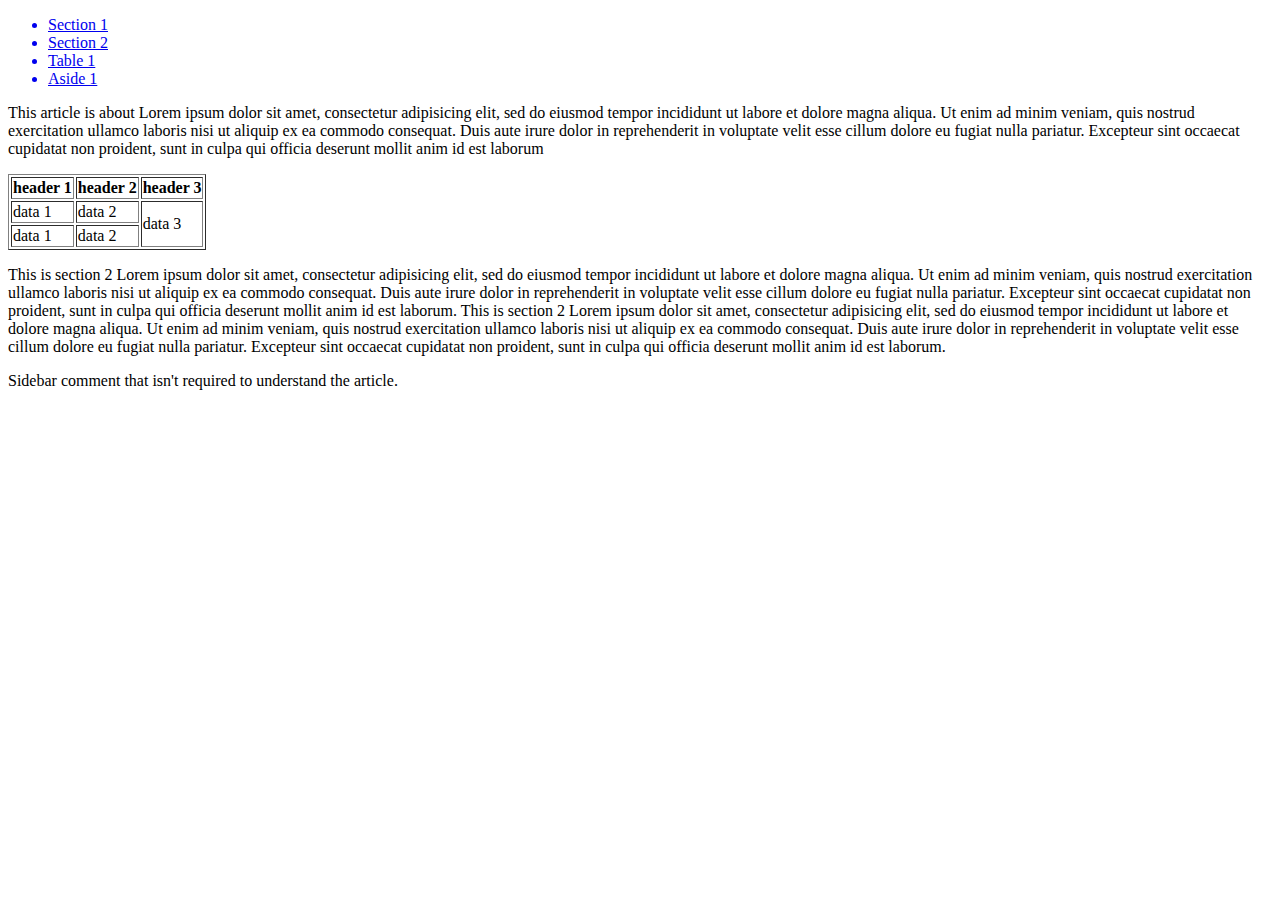
<file: html/gps/index.html>
<!DOCTYPE html>
<html lang="en-US">

  <head>
    <title>GPS 1.2</title>
  </head>
  <header>
    <nav>
      <ul>
        <a href="#section1"><li>Section 1</li></a>
        <a href="#section2"><li>Section 2</li></a>
        <a href="#table1"><li>Table 1</li></a>
        <a href="#aside1"><li>Aside 1</li></a>
      </ul>
    </nav>
  </header>
  <body>
    <article>
      <secton id="section1">
        <p>This article is about Lorem ipsum dolor sit amet, consectetur adipisicing elit, sed do eiusmod tempor incididunt ut labore et dolore magna aliqua. Ut enim ad minim veniam, quis nostrud exercitation ullamco laboris nisi ut aliquip ex ea commodo
        consequat. Duis aute irure dolor in reprehenderit in voluptate velit esse
        cillum dolore eu fugiat nulla pariatur. Excepteur sint occaecat cupidatat non
        proident, sunt in culpa qui officia deserunt mollit anim id est laborum
      </p>
      </section>
      <section id="table1">
        <table border=1>
          <tr>
            <th>header 1</th>
            <th>header 2</th>
            <th>header 3</th>
          </tr>
          <tr>
            <td>data 1</td>
            <td>data 2</td>
            <td rowspan=2>data 3</td>
          </tr>
          <tr>
            <td>data 1</td>
            <td>data 2</td>
          </tr>
        </table>
      </section>
      <section id="section2">
        <p>This is section 2 Lorem ipsum dolor sit amet, consectetur adipisicing elit, sed do eiusmod tempor incididunt ut labore et dolore magna aliqua. Ut enim ad minim veniam, quis nostrud exercitation ullamco laboris nisi ut aliquip ex ea commodo
        consequat. Duis aute irure dolor in reprehenderit in voluptate velit esse
        cillum dolore eu fugiat nulla pariatur. Excepteur sint occaecat cupidatat non
        proident, sunt in culpa qui officia deserunt mollit anim id est laborum.
        This is section 2 Lorem ipsum dolor sit amet, consectetur adipisicing elit, sed do eiusmod tempor incididunt ut labore et dolore magna aliqua. Ut enim ad minim veniam, quis nostrud exercitation ullamco laboris nisi ut aliquip ex ea commodo
        consequat. Duis aute irure dolor in reprehenderit in voluptate velit esse
        cillum dolore eu fugiat nulla pariatur. Excepteur sint occaecat cupidatat non
        proident, sunt in culpa qui officia deserunt mollit anim id est laborum.</p>
      </section>
      <aside id="aside1">
        <p>Sidebar comment that isn't required to understand the article.</p>
      </aside>
    </article>
  </body>
</html>
</file>
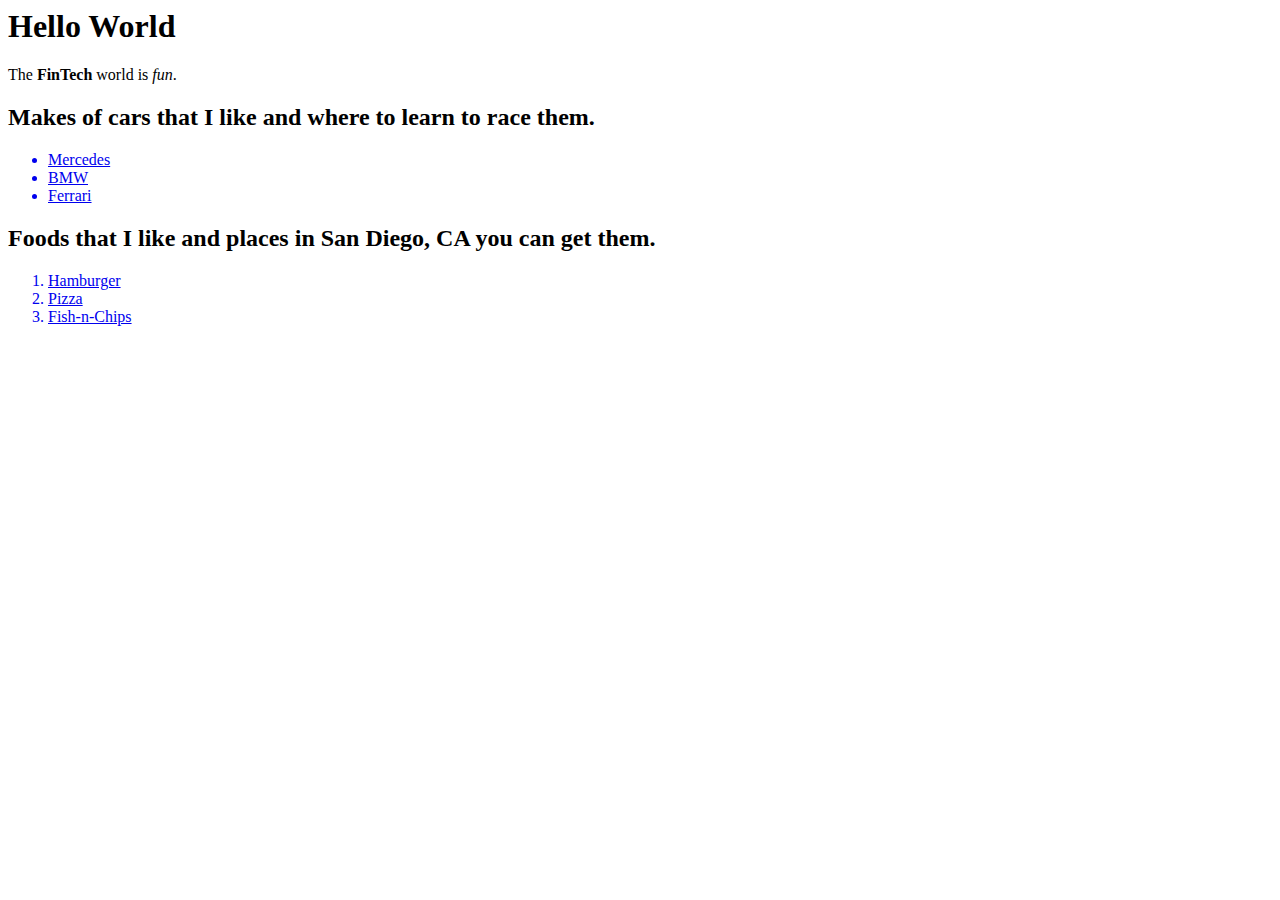
<file: html/web_basics/index.html>
<html>
<head>
  <title></title>
</head>

<body>
  <h1>Hello World</h1>
  <p>The <strong>FinTech</strong> world is <em>fun</em>.</p>
  <h2>Makes of cars that I like and where to learn to race them.</h2>
  <ul>
    <a href="http://www.mercedes-amg.com/driving-academy/"><li>Mercedes</li></a>
    <a href="http://www.bmwusa.com/Standard/Content/Explore/Experience/PDS/"><li>BMW</li></a>
    <a href="http://www.exoticsracing.com/"><li>Ferrari</li></a>
  </ul>
  <h2>Foods that I like and places in San Diego, CA you can get them.</h2>
  <ol>
    <a href="http://www.burgerlounge.com/"><li>Hamburger</li></a>
    <a href="http://www.na-pizza.com/"><li>Pizza</li></a>
    <a href="http://www.fishdistrict.com/"><li>Fish-n-Chips</li></a>
  </ol>

</body>
</html>
</file>
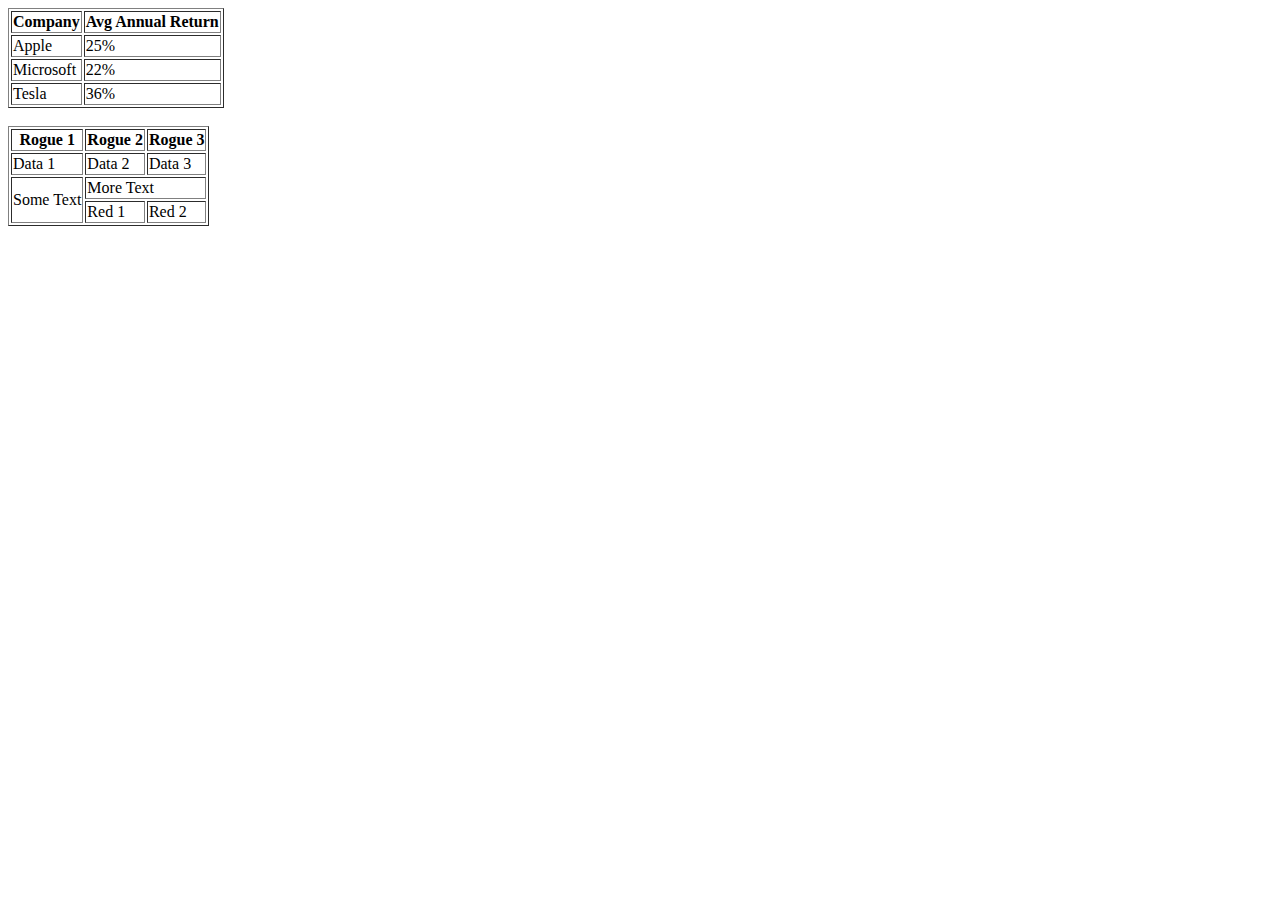
<file: html/table-practice.html>
<!DOCTYPE html>
<html>

<head>
  <title>Company Returns</title>
</head>

<body>

  <table border=1>
    <tr>
      <th>Company</th>
      <th>Avg Annual Return</th>
    </tr>
    <tr>
      <td>Apple</td>
      <td>25%</td>
    </tr>
    <tr>
      <td>Microsoft</td>
      <td>22%</td>
    </tr>
    <tr>
      <td>Tesla</td>
      <td>36%</td>
    </tr>
  </table>
  <br>
  <table border=1>
    <tr>
      <th>Rogue 1</th>
      <th>Rogue 2</th>
      <th>Rogue 3</th>
    </tr>
    <tr>
      <td>Data 1</td>
      <td>Data 2</td>
      <td>Data 3</td>
    </tr>
    <tr>
      <td rowspan="2">Some Text</td>
      <td colspan="2">More Text</td>
    </tr>
    <tr>
      <td>Red 1</td>
      <td>Red 2</td>
    </tr>
</table>

</body>

</html>
</file>
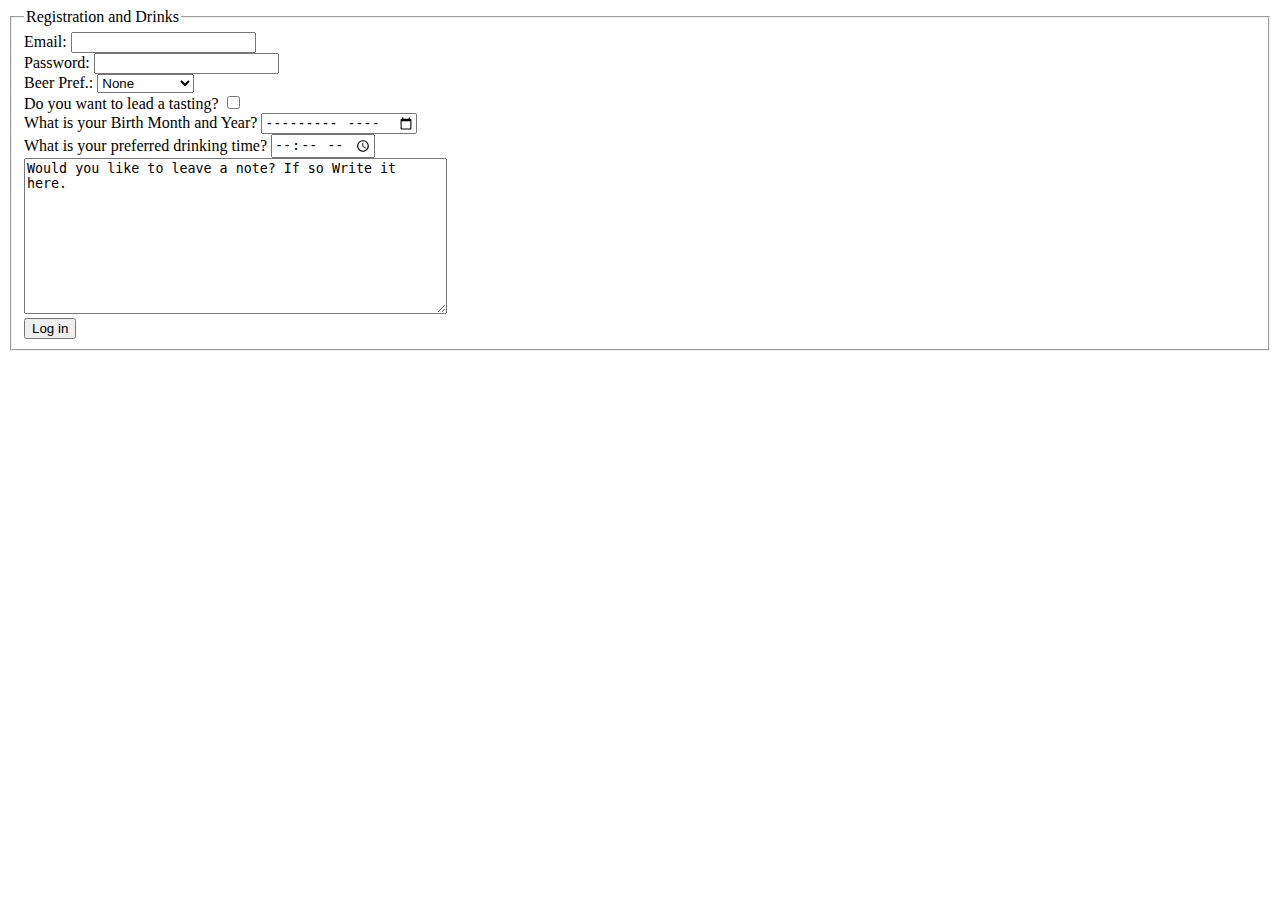
<file: html/forms/practice-form.html>
<!DOCTYPE html>
<html>

<head>
  <title>Practice Form</title>
</head>

<body>
<form name="practice-form" action="success.html" method="post">

  <fieldset>
    <legend>Registration and Drinks</legend>
  <div>
    <label>Email:</label>
    <input type="email" name="email">
  </div>
  <div>
    <label>Password:</label>
    <input type="password" name="password">
  </div>
  <div>
    <label>Beer Pref.:</label>
    <select name="Beer">
      <option value="road">None</option>
      <option value="road">Stella</option>
      <option value="road">Ballast Point</option>
      <option value="road">Stone</option>
    </select>
  </div>
  <div>
    <label>Do you want to lead a tasting?</label>
    <input type="checkbox" name="tasting">
  </div>
  <div>
    <label>What is your Birth Month and Year?</label>
    <input type="month" name="birth-month">
  </div>
  <div>
    <label>What is your preferred drinking time?</label>
    <input type="time" name="drink-time">
  </div>
  <div>
    <textarea name="textarea" rows="10" cols="50">Would you like to leave a note? If so Write it here.</textarea>
  </div>
  <button type="submit">Log in</button>
  </fieldset>
</form>


</body>
</html>
</file>
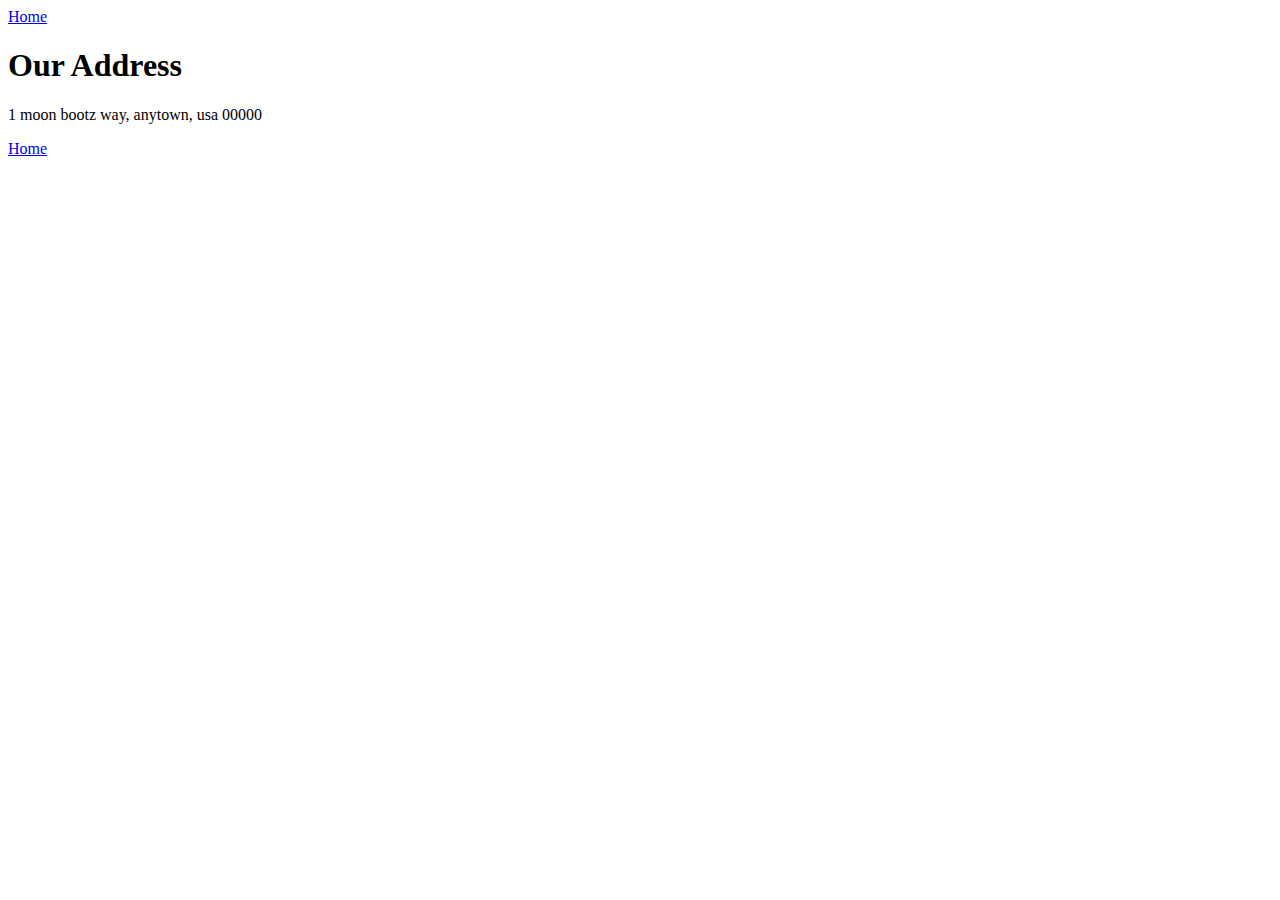
<file: html/moon_bootz/contact.html>
<html>
<head>
  <title>Contact Moon Bootz</title>
</head>

<body>

  <header>
    <a href="index.html">Home</a>
  </header>

  <h1>Our Address</h1>
  <p>1 moon bootz way, anytown, usa 00000</p>

  <footer>
    <a href="index.html">Home</a>
  </footer>
</body>
</html>
</file>
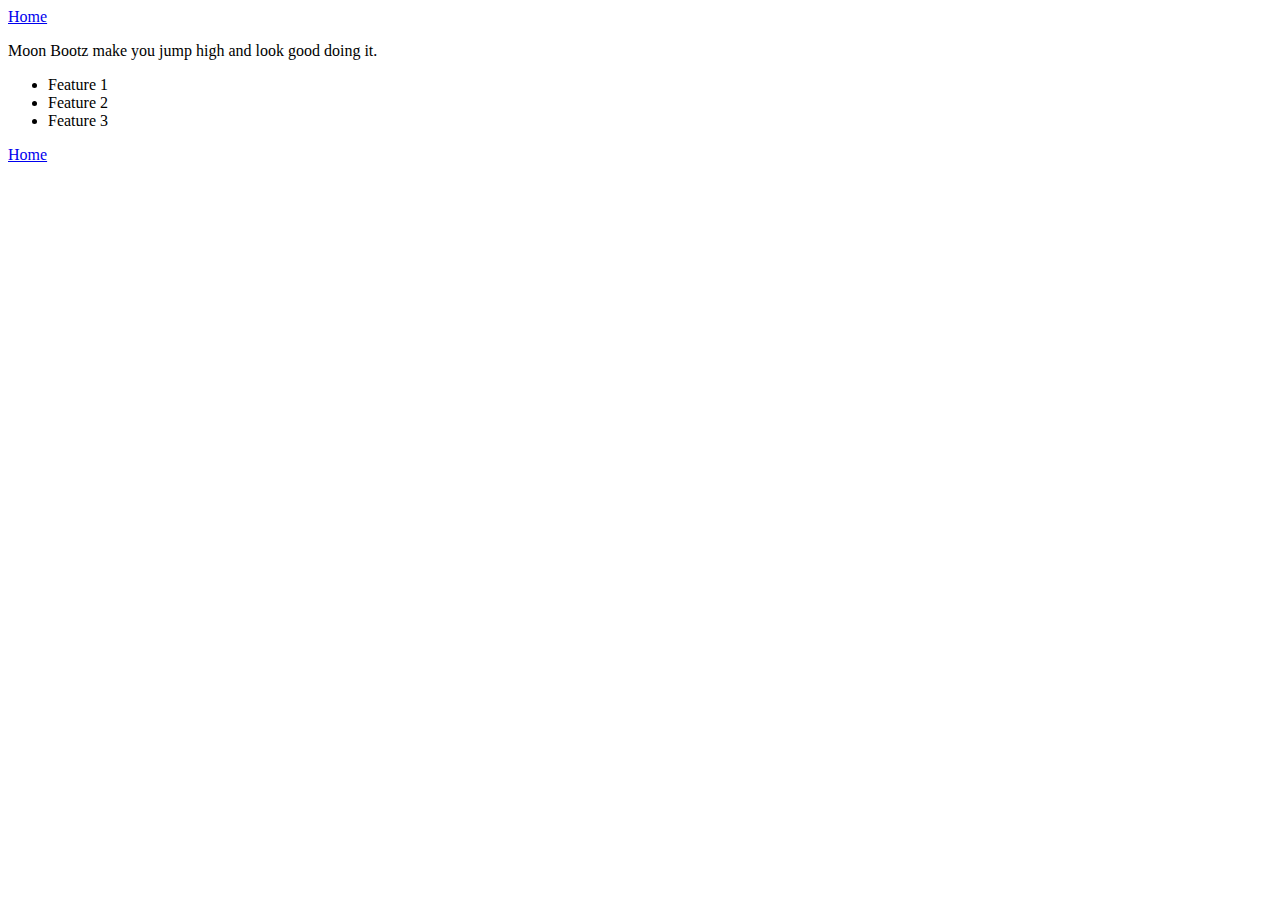
<file: html/moon_bootz/product_details.html>
<html>

<head>
  <title>Details of Moon Bootz</title>
</head>

<body>
  <header>
    <a href="index.html">Home</a>
  </header>

  <p>Moon Bootz make you jump high and look good doing it.</p>
  <ul>
    <li>Feature 1</li>
    <li>Feature 2</li>
    <li>Feature 3</li>
  </ul>

  <footer>
    <a href="index.html">Home</a>
  </footer>
</body>
</html>
</file>
